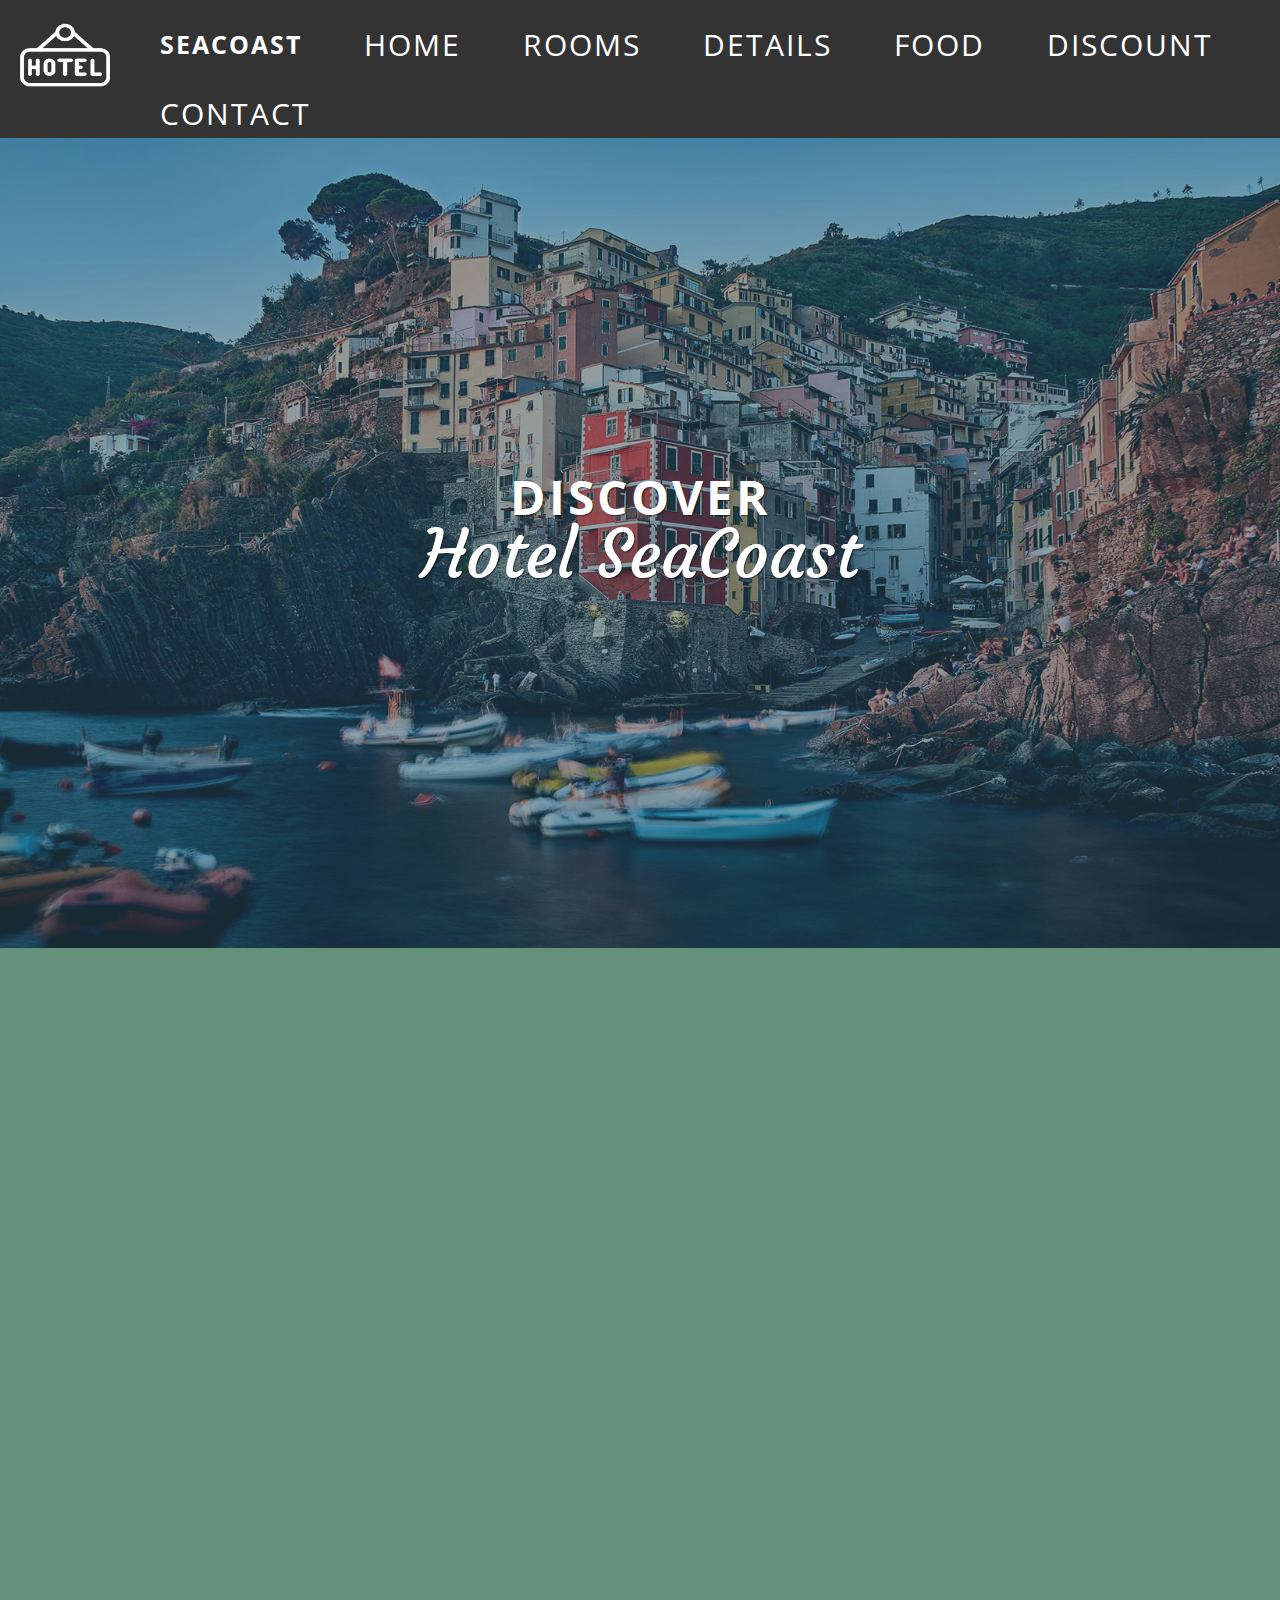
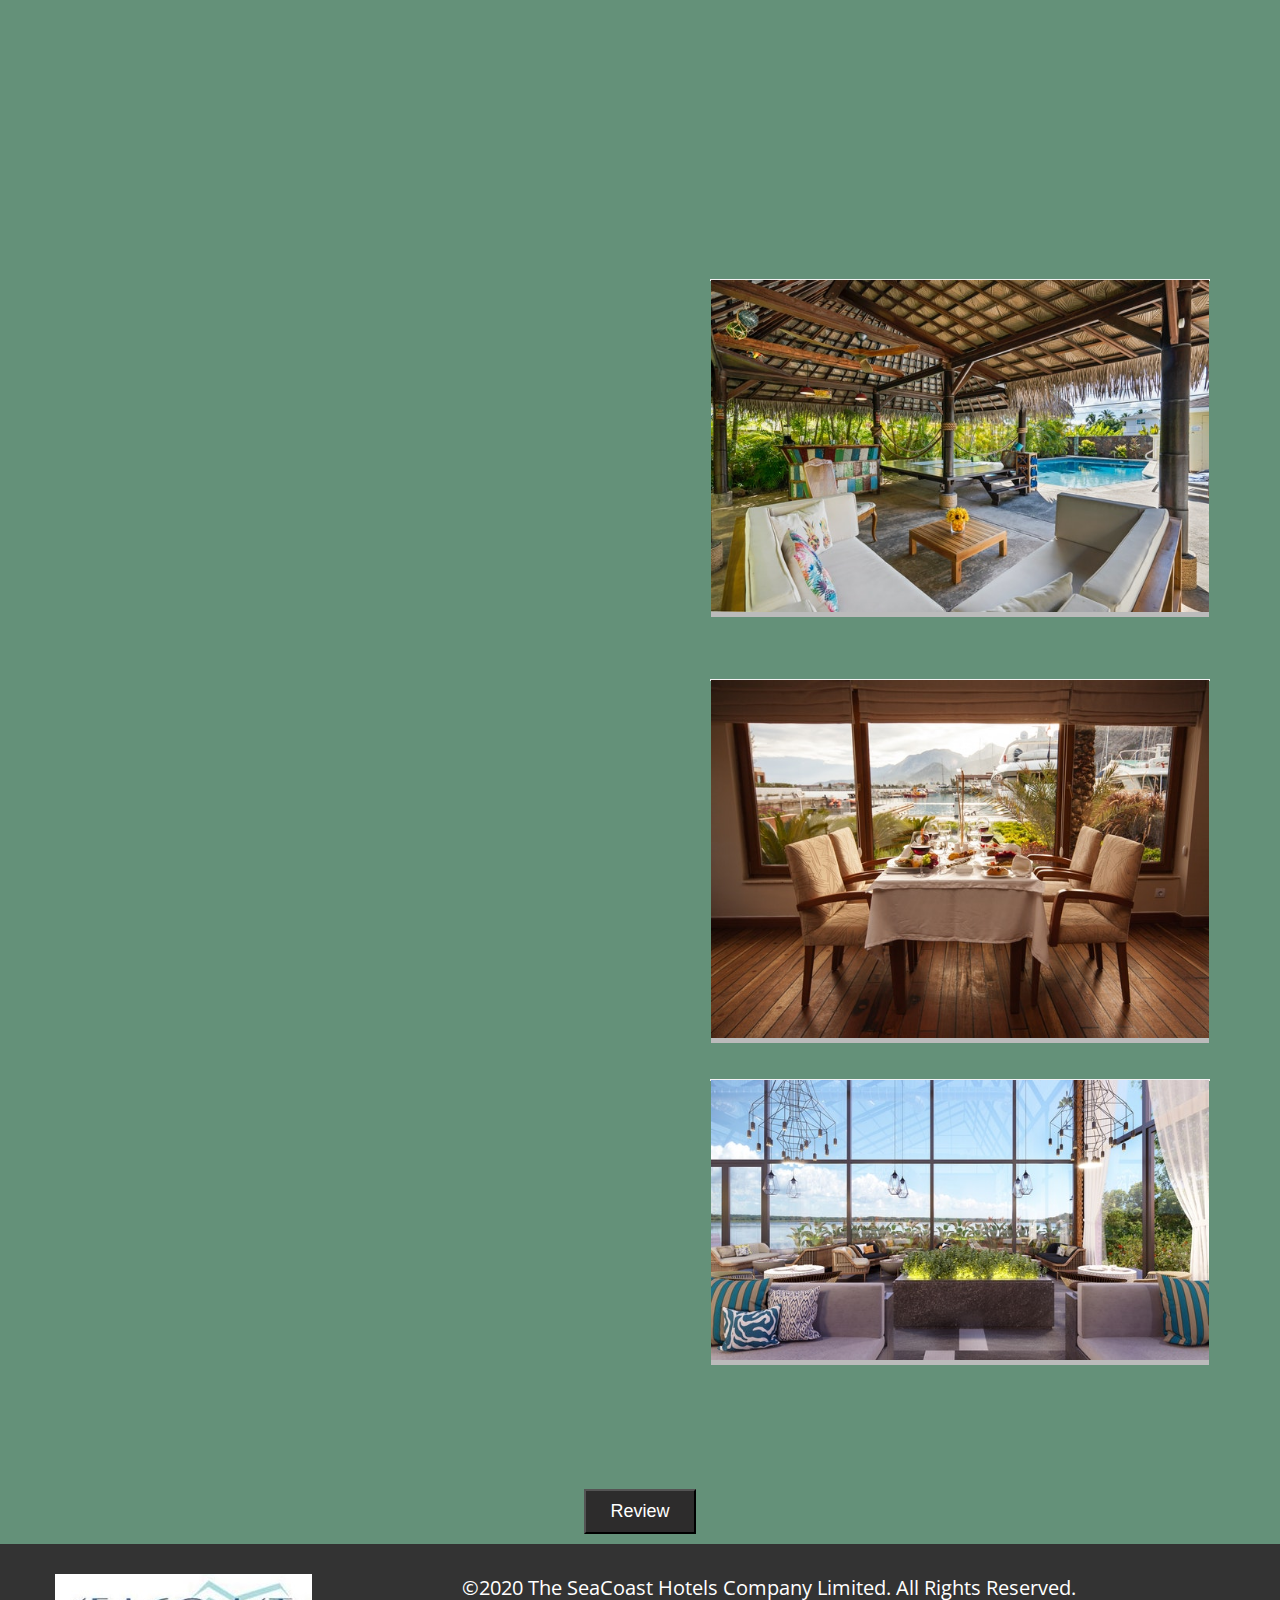
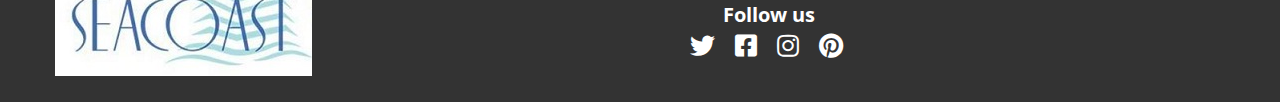
<file: index.html>
<!doctype html>
<html lang="en">

<head>
    <title>Hotel SeaCoast</title>
    <meta charset="UTF-8">
    <link rel="shortcut icon" href="../images/favicon.PNG" />
    <meta name="viewport" content="width=device-width, initial-scale=1.0">
    <!--Font awesome CDN-->
    <link rel="stylesheet" href="https://cdnjs.cloudflare.com/ajax/libs/font-awesome/5.13.0/css/all.min.css">
    <!-- <script src="/path/to/jquery.flip.min.js"></script>
    <script src="https://code.jquery.com/jquery-2.1.4.min.js"></script> -->
    <link rel="stylesheet" href="./stylesheet/styles.css">
    <script src="https://ajax.googleapis.com/ajax/libs/jquery/1.7.1/jquery.min.js"></script>
    <script defer src="js/animation.js"></script>
</head>

<body>

    <header class="header">
        <nav class="nav">
            <img class="logo-img" src="./images/hotel-logo2.png" alt="no image">
            <a href="#default" class="logo">SeaCoast</a>
            <div class="header-text">
                <ul class="nav-list">
                    <li class="nav-iteams">
                        <a href="home.html" class="nav-link">Home</a>
                    </li>
                    <li class="nav-iteams">
                        <a href="#" class="nav-link">Rooms</a>
                    </li>
                    <li class="nav-iteams">
                        <a href="#" class="nav-link">Details</a>
                    </li>
                    <li class="nav-iteams">
                        <a href="#" class="nav-link">Food</a>
                    </li>
                    <li class="nav-iteams">
                        <a href="#" class="nav-link">Discount</a>
                    </li>
                    <li class="nav-iteams">
                        <a href="contact.html" class="nav-link">Contact</a>
                    </li>
                </ul>
            </div>

        </nav>
    </header>

    <main>
        <div class="hero">
            <div class="container">
                <div class="main-heading">
                    <h1 class="title">Discover</h1>
                    <h2 class="subtitle">Hotel SeaCoast</h2>

                </div>
            </div>
        </div>

        <div class="info">
            <p>
            <div class="main-heading1">Luxury With a Conscience</div>
            Staying true to the title of one of the first and largest luxury chains
            with maximum LEED Platinum-rated properties, Seacoast Hotel
            weaves eco-conscious initiatives into each of Seacoast hotels.
            superior quality equipment, helping the
            guests as well as the staff breathe easy.
            The same model has
            been mirrored at several other ITC hotels.
            <p>
        </div>
        <div class="info">

            <div class="main-heading1">The World’s</div>
            First hotel to have been awarded Platinum
            rating under LEED’s Existing Building
            programme, operates a private biogas
            plant as part of its efforts to recycle and
            reuse 99 per cent of solid waste, the
            organic portions of which are converted
            into manure.Natural materials like stone,
            silk, and sustainably harvested wood are
            chosen over synthetic alternatives when
            it comes to decor.
        </div>

        <div class="row">
            <div class="column">
                <div class="flip-box">
                    <div class="flip-box-inner">
                        <div class="flip-box-front">
                            <img class="flip-image" src="images/view1.jpg" alt="Pool">
                        </div>
                        <div class="flip-box-back">
                            <h2>Pool</h2>
                            <p>After a long day of traveling or sightseeing, there’s nothing like a refreshing dip in
                                the pool.
                                If you’re looking to make a splash on your next vacation, we’ve rounded up the most
                                exquisite pools from five-star hotels around the world.</p>
                        </div>
                    </div>
                </div>
            </div>
            <div class="column">
                <div class="flip-box">
                    <div class="flip-box-inner">
                        <div class="flip-box-front">
                            <img class="flip-image" src="images/view2.jpg" alt="Food">
                        </div>
                        <div class="flip-box-back">
                            <h2>Dining</h2>
                            <p>With probably the only wellness-oriented luxury kitchen in India offering specially
                                designed low-calorie menus,
                                SeaCoast envisages a unique gourmet experience</p>
                        </div>
                    </div>
                </div>
            </div>
            <div class="column">
                <div class="flip-box">
                    <div class="flip-box-inner">
                        <div class="flip-box-front">
                            <img class="flip-image" src="images/view3.jpg" alt="View">
                        </div>
                        <div class="flip-box-back">
                            <h2>View</h2>
                            <p>This peaceful scene is Turneffe Island’s private beach and dock,
                                complete with swinging love seat, set in the Caribbean Sea off the coast of mainland
                                Belize.</p>
                        </div>
                    </div>
                </div>
            </div>
        </div>

        <div id="btn">
            <div class="btn-group">
                <button onclick="window.location.href='review.html'">Review</button>
             </div>
        </div>    

    </main>

    <footer class="footer">
        <div class="container">
            <div class="footer-content">
                <div class="footer-content-brand">
                    <a href="home.html" class="footer-logo">
                        <img class="logo-footer-image" src="images/home_logo.JPG" alt="footer">
                    </a>
                </div>

                <div class="social-media-wrap">
                    &copy;2020 The SeaCoast Hotels Company Limited. All Rights Reserved.
                    <P><b>Follow us</b></p>
                    <div class="social-med">
                        <a href="#" class="sm-link"><i class="fab fa-twitter"></i></a>
                        <a href="#" class="sm-link"><i class="fab fa-facebook-square"></i></a>
                        <a href="#" class="sm-link"><i class="fab fa-instagram"></i></a>
                        <a href="#" class="sm-link"><i class="fab fa-pinterest"></i></a>
                        <a href="#" class="sm-link"><i class="fab fa-tripadvisor"></i></a>
                    </div>
                </div>

                

            </div>
        </div>
    </footer>
    
       

    </script>

</body>

</html>
</file>
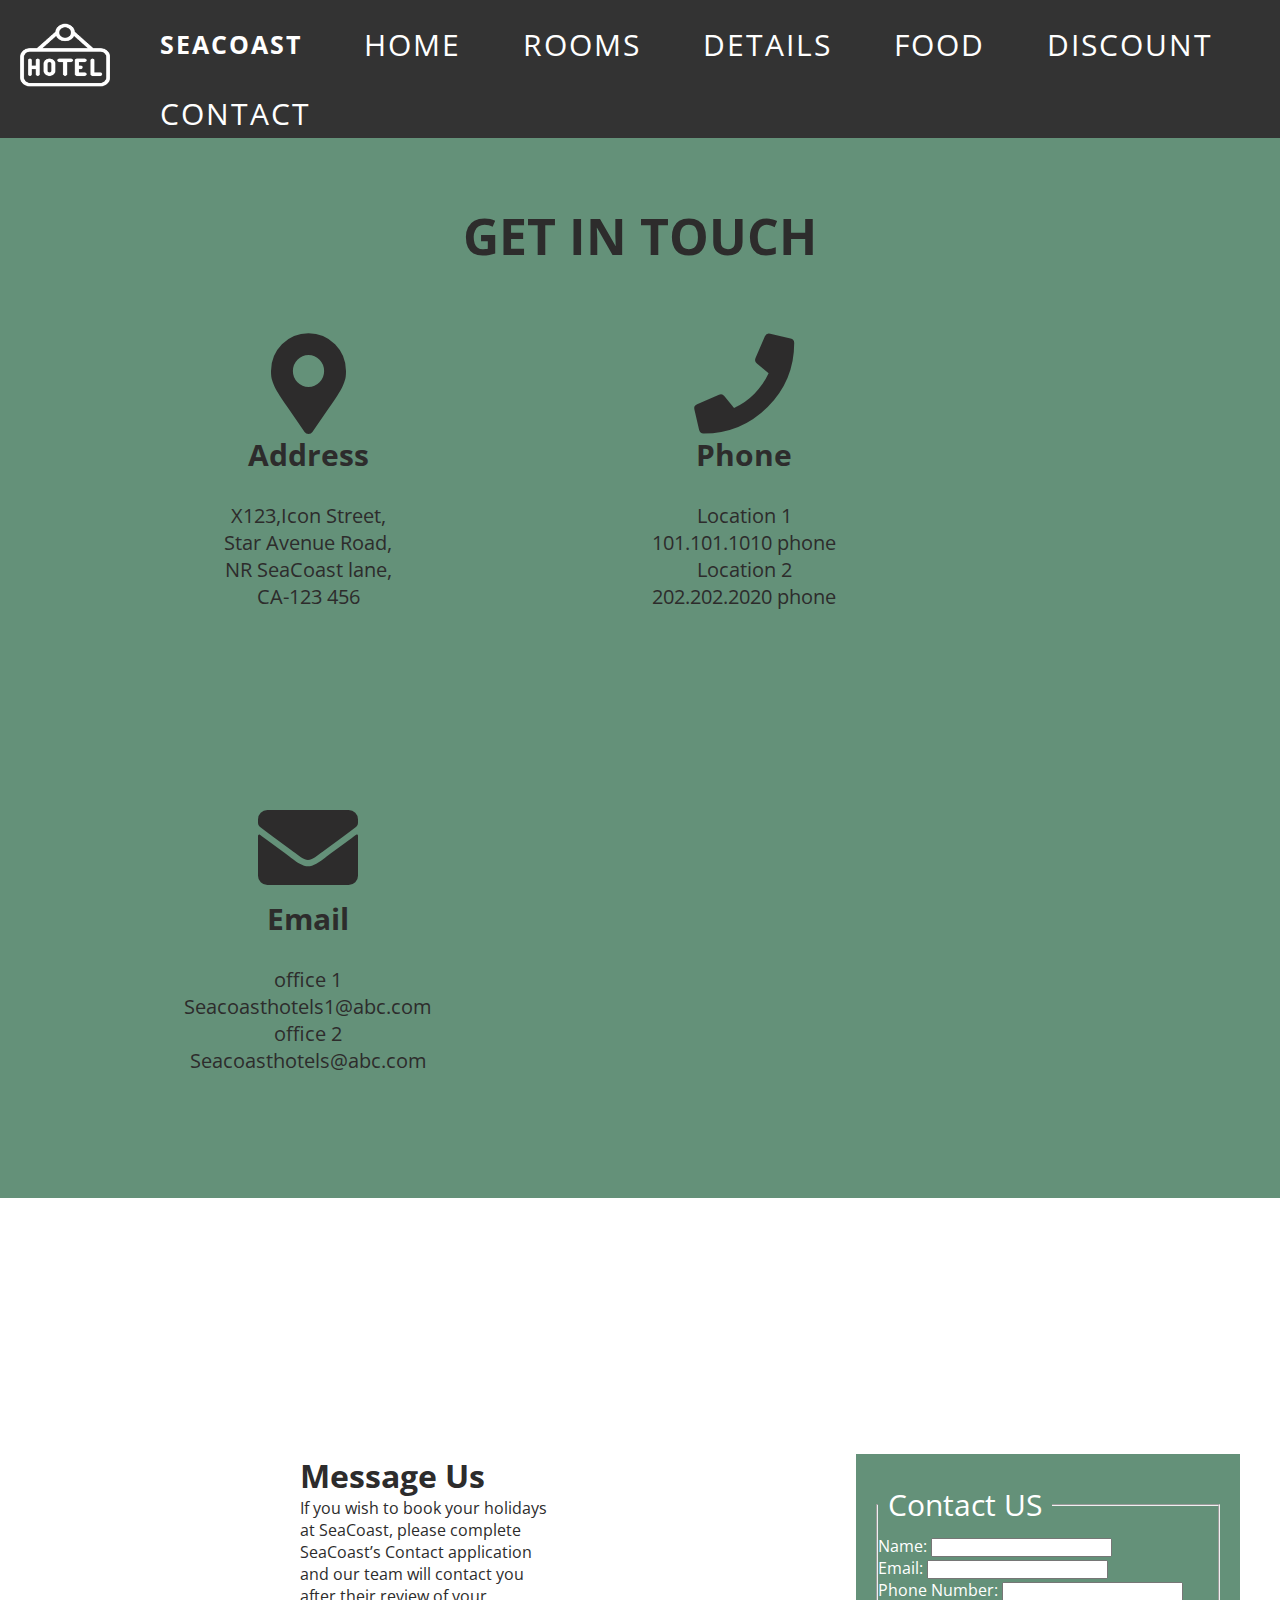
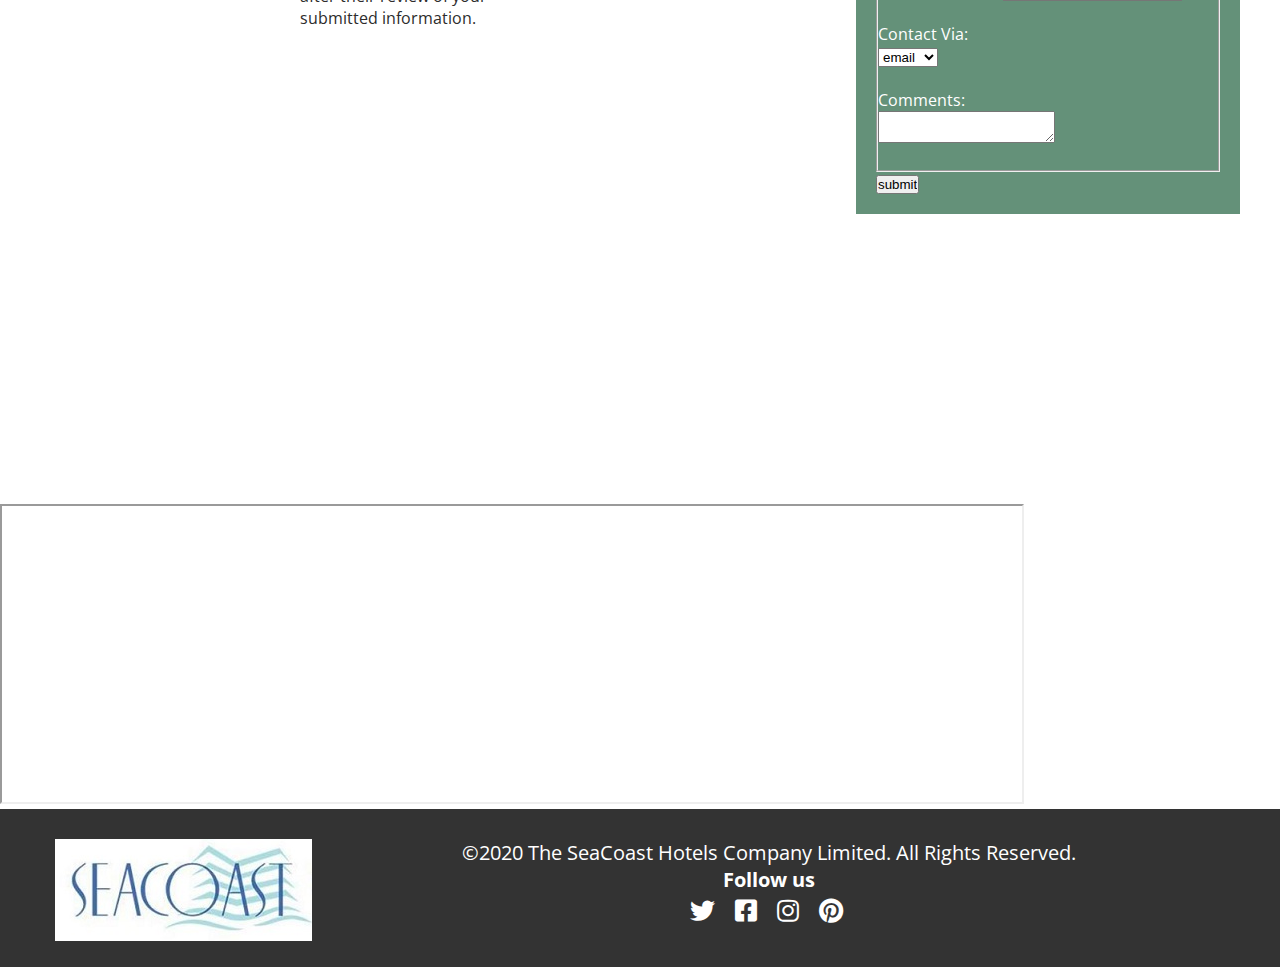
<file: contact.html>
<!doctype html>
<html lang="en">

<head>
    <title>Hotel SeaCoast</title>
    <meta charset="UTF-8">
    <link rel="shortcut icon" href="../images/favicon.PNG" />
    <meta name="viewport" content="width=device-width, initial-scale=1.0">
    <!--Font awesome CDN-->
    <link rel="stylesheet" href="https://cdnjs.cloudflare.com/ajax/libs/font-awesome/5.13.0/css/all.min.css">
    <link rel="stylesheet" href="./stylesheet/styles_contact.css">
</head>

<body>

    <header class="header">
        <nav class="nav">
            <img class="logo-img" src="./images/hotel-logo2.png" alt="no image">
            <a href="#default" class="logo">SeaCoast</a>
            <div class="header-text">
                <ul class="nav-list">
                    <li class="nav-iteams">
                        <a href="home.html" class="nav-link">Home</a>
                    </li>
                    <li class="nav-iteams">
                        <a href="#" class="nav-link">Rooms</a>
                    </li>
                    <li class="nav-iteams">
                        <a href="#" class="nav-link">Details</a>
                    </li>
                    <li class="nav-iteams">
                        <a href="#" class="nav-link">Food</a>
                    </li>
                    <li class="nav-iteams">
                        <a href="#" class="nav-link">Discount</a>
                    </li>
                    <li class="nav-iteams">
                        <a href="contact.html" class="nav-link">Contact</a>
                    </li>
                </ul>
            </div>

        </nav>
    </header>

    <main>

        <div class="row">
            <h1 class="row-heading">GET IN TOUCH</h1>
                    <div class="column">
                        <i class="fa fa-map-marker-alt fa-5x"></i>
                        <h2>Address</h2><br>
                        <p>
                            X123,Icon Street,<br>
                            Star Avenue Road,<br>
                            NR SeaCoast lane,<br>
                            CA-123 456
                        </p>
                    </div>
                    <div class="column">
                        <i class="fa fa-phone fa-5x"></i>
                        <h2>Phone</h2><br>
                        <p>
                            Location 1<br>
                            101.101.1010 phone<br>
                            Location 2<br>
                            202.202.2020 phone
                        </p>
                    </div>
                    <div class="column">
                        <i class="fa fa-envelope fa-5x"></i>
                        <h2>Email</h2><br>
                        <p>
                        office 1<br>
                        Seacoasthotels1@abc.com<br>

                        office 2<br>
                        Seacoasthotels@abc.com<br>
                        </p>
                    </div>

        </div>

        
        <div class="row5">
            <div class="column2">
                <h1>Message Us</h1>
                If you wish to book your holidays at SeaCoast,
                please complete SeaCoast’s Contact application
                and our team will contact you
                after their review of your submitted information.
            </div>
            <div class="column2">
                <form name="myform" action="Account.html" method="get" id="myform">
                    <fieldset>
                        <legend>Contact US</legend>
                        <div id="Account">
                            Name: <input type="text" name="Name" required><br>
                            Email: <input type="text" name="email" required><br>
                            Phone Number: <input type="text" name="phone" required autocomplete="off"><br>
                        </div>

                                <br>


                                Contact Via:<br>
                                <select name="Contact">
                                    <option value="email">email</option>
                                    <option value="phone">phone</option>

                                </select><br><br>

                                Comments:<br>
                                <textarea name="comments"
                                    placeholder="If you have any comments, please enter them here.">
                                </textarea><br>
                                <br>
                    </fieldset>
                    <input type="submit" name="checkout" value="submit">
                </form>    
            </div>

            
        <!-- </div>

            <div class="column2">
                <h1>Message Us</h1>
                If you wish to book your holidays at SeaCoast,
                please complete SeaCoast’s Contact application
                and our team will contact you
                after their review of your submitted information.
            </div>
            <div class="column2">
                <form name="myform" action="Account.html" method="get" id="myform">
                    <fieldset>
                        <legend>Contact US</legend>
                        <div id="Account">
                            Name: <input type="text" name="Name" required><br>
                            Email: <input type="text" name="email" required><br>
                            Phone Number: <input type="text" name="phone" required autocomplete="off"><br>
                        </div>

                                <br>


                                Contact Via:<br>
                                <select name="Contact">
                                    <option value="email">email</option>
                                    <option value="phone">phone</option>

                                </select><br><br>

                                Comments:<br>
                                <textarea name="comments"
                                    placeholder="If you have any comments, please enter them here.">
                                </textarea><br>
                                <br>
                    </fieldset>
                    <input type="submit" name="checkout" value="submit">
                </form>     -->
            </div>

        

    
            <iframe class="maps"
                src="https://www.google.com/maps/embed?pb=!1m18!1m12!1m3!1d3708.9796382910886!2d87.52744041489379!3d21.62571708567797!2m3!1f0!2f0!3f0!3m2!1i1024!2i768!4f13.1!3m3!1m2!1s0x3a0276d2ec65c3cb%3A0xa7b5c8239feebdb1!2sHotel%20Sea%20Coast!5e0!3m2!1sen!2sin!4v1605012253111!5m2!1sen!2sin"
                >
            </iframe>


    </main>

    <footer class="footer">
        <div class="container">
            <div class="footer-content">
                <div class="footer-content-brand">
                    <a href="home.html" class="footer-logo">
                        <img class="logo-footer-image" src="images/home_logo.JPG" alt="footer">
                    </a>
                </div>

                <div class="social-media-wrap">
                    &copy;2020 The SeaCoast Hotels Company Limited. All Rights Reserved.
                    <P><b>Follow us</b></p>
                    <div class="social-med">
                        <a href="#" class="sm-link"><i class="fab fa-twitter"></i></a>
                        <a href="#" class="sm-link"><i class="fab fa-facebook-square"></i></a>
                        <a href="#" class="sm-link"><i class="fab fa-instagram"></i></a>
                        <a href="#" class="sm-link"><i class="fab fa-pinterest"></i></a>
                        <a href="#" class="sm-link"><i class="fab fa-tripadvisor"></i></a>
                    </div>
                </div>



            </div>
        </div>
    </footer>
</body>

</html>
</file>
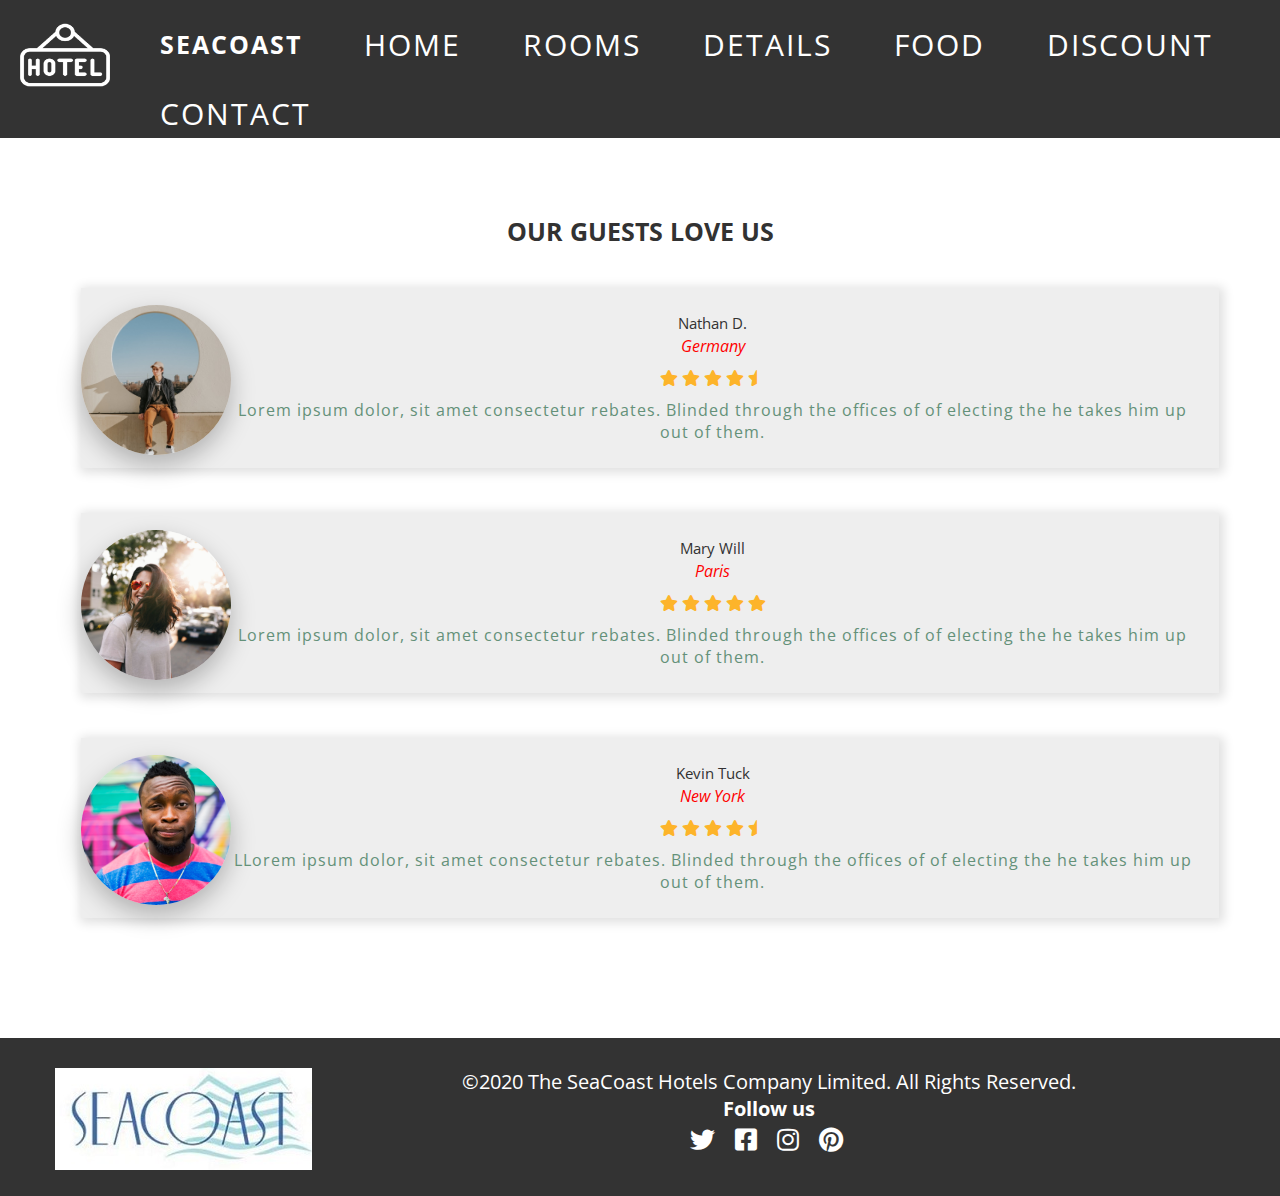
<file: review.html>
<!doctype html>
<html lang="en">

<head>
    <title>Hotel SeaCoast</title>
    <meta charset="utf-8">
    <meta name="viewport" content="width=device-width, initial-scale=1, shrink-to-fit=no">
    <meta name="viewport" content="width=device-width, initial-scale=1, shrink-to-fit=no">
    <meta http-equiv="x-ua-compatible" content="ie=edge">
    <link rel='stylesheet' type='text/css' media='screen' href='stylesheet/style_review.css'>
    <link rel="stylesheet" href="https://cdnjs.cloudflare.com/ajax/libs/font-awesome/5.13.0/css/all.min.css">

</head>

<body>

    <header class="header">
        <nav class="nav">
            <img class="logo-img" src="./images/hotel-logo2.png" alt="no image">
            <a href="#default" class="logo">SeaCoast</a>
            <div class="header-text">
                <ul class="nav-list">
                    <li class="nav-iteams">
                        <a href="home.html" class="nav-link">Home</a>
                    </li>
                    <li class="nav-iteams">
                        <a href="#" class="nav-link">Rooms</a>
                    </li>
                    <li class="nav-iteams">
                        <a href="#" class="nav-link">Details</a>
                    </li>
                    <li class="nav-iteams">
                        <a href="#" class="nav-link">Food</a>
                    </li>
                    <li class="nav-iteams">
                        <a href="#" class="nav-link">Discount</a>
                    </li>
                    <li class="nav-iteams">
                        <a href="contact.html" class="nav-link">Contact</a>
                    </li>
                </ul>
            </div>

        </nav>
    </header>

    <main>

        <div class="review-page">
            <div class="rev-section">

                <h2 class="title">Our Guests Love Us</h2>


                <div class="reviews">

                    <div class="review">
                        <div class="head-review">
                            <img src="./images/user1.jpg" alt="user">
                        </div>
                        <div class="body-review">
                            <div class="name-review">Nathan D.</div>
                            <div class="place-review">Germany</div>
                            <div class="rating">
                                <i class="fas fa-star"></i>
                                <i class="fas fa-star"></i>
                                <i class="fas fa-star"></i>
                                <i class="fas fa-star"></i>
                                <i class="fas fa-star-half"></i>
                            </div>
                            <div class="desc-review">Lorem ipsum dolor, sit amet consectetur rebates. Blinded through
                                the offices of of electing the he takes him up out of them.</div>
                        </div>
                    </div>

                    <div class="review">
                        <div class="head-review">
                            <img src="./images/user2.jpg" alt="user2">
                        </div>
                        <div class="body-review">
                            <div class="name-review">Mary Will</div>
                            <div class="place-review">Paris</div>
                            <div class="rating">
                                <i class="fas fa-star"></i>
                                <i class="fas fa-star"></i>
                                <i class="fas fa-star"></i>
                                <i class="fas fa-star"></i>
                                <i class="fas fa-star"></i>
                            </div>
                            <div class="desc-review">Lorem ipsum dolor, sit amet consectetur rebates. Blinded through
                                the offices of of electing the he takes him up out of them.</div>
                        </div>
                    </div>

                    <div class="review">
                        <div class="head-review">
                            <img src="./images/user3.jpg" alt="user3">
                        </div>
                        <div class="body-review">
                            <div class="name-review">Kevin Tuck</div>
                            <div class="place-review">New York</div>
                            <div class="rating">
                                <i class="fas fa-star"></i>
                                <i class="fas fa-star"></i>
                                <i class="fas fa-star"></i>
                                <i class="fas fa-star"></i>
                                <i class="fas fa-star-half"></i>
                            </div>
                            <div class="desc-review">LLorem ipsum dolor, sit amet consectetur rebates. Blinded through
                                the offices of of electing the he takes him up out of them.</div>
                        </div>
                    </div>

                </div>

            </div>

        </div>


    </main>

    <footer class="footer">
        <div class="container">
            <div class="footer-content">
                <div class="footer-content-brand">
                    <a href="home.html" class="footer-logo">
                        <img class="logo-footer-image" src="images/home_logo.JPG" alt="footer">
                    </a>
                </div>

                <div class="social-media-wrap">
                    &copy;2020 The SeaCoast Hotels Company Limited. All Rights Reserved.
                    <P><b>Follow us</b></p>
                    <div class="social-med">
                        <a href="#" class="sm-link"><i class="fab fa-twitter"></i></a>
                        <a href="#" class="sm-link"><i class="fab fa-facebook-square"></i></a>
                        <a href="#" class="sm-link"><i class="fab fa-instagram"></i></a>
                        <a href="#" class="sm-link"><i class="fab fa-pinterest"></i></a>
                        <a href="#" class="sm-link"><i class="fab fa-tripadvisor"></i></a>
                    </div>
                </div>



            </div>
        </div>
    </footer>
</body>

</html>
</file>
<file: stylesheet/styles.css>
/*Import the fonts used*/
@import url('https://fonts.googleapis.com/css?family=Courgette|Open+Sans:400,800&display=swap');
/*Basic reset*/
*,
*::before,
*::after {
    margin: 0;
    padding: 0;
    box-sizing: border-box;
}
/*Custom properties*/
:root {
    --dark-color: #2d2c2c;
    --footer-color: #333333;
    --header-color: #333333;
    --header-color-alt: rgba(53, 10, 79, .5);
    --green-light: #649179;
    --purple-light: #333333;
    --yellow-solid: #fa9e2c;
    --gradient-color: linear-gradient(to right, var(--yellow-solid), var(--purple-light));
    --gradient-color-alt: linear-gradient(to right, var(--purple-light), var(--yellow-solid));
}

html{
    font-size: 10px;
}

body{
    font-family: 'Open Sans', sans-serif ;
    font-size: 1.6rem;
    color: var(--dark-color);
    background-color:var(--green-light);
}

section{
    padding: 5rem 0;
}

/*Reusable styles*/
.container{
    width: 100%;
    max-width: 120rem;
    padding: 0 1.5rem;
    margin: 0 auto;
}

/*hed*/
* {box-sizing: border-box;}
a{
    text-decoration: none;
    color: inherit;
}
ul{
    list-style: none;
}

.header {
  overflow: hidden;
  background-color: var(--header-color);
}

.header a {
  float: left;
  color: black;
  text-align: center;
  padding: 12px;
  text-decoration: none;
  font-size: 18px; 
  line-height: 25px;
  border-radius: 4px;
  font-size: 3rem;
  text-transform: uppercase;
  letter-spacing: 2px;
  padding-left: 5rem;
}


.header-text{
    display: block;
    align-items: center;
    justify-content: space-around;
}

.header-text ul li a{
    color: white;
    text-align: center;
    display: flex;
    align-items: center;
    font-size: 30px;
    margin-top: 20px;
}

.logo-img{
    width: 90px;
    height: 80px;
    float: left;
    margin-top: 15px;
    margin-left: 20px;
}

.logo-img :hover{
    width: 110px;
    height: 100px;
}

.header a.logo {
  font-size: 25px;
  font-weight: bold;
  color: white;
  margin-top: 20px;
}

.header a:hover {
  color: red;
}

.header a.active {
  color: red;
}

.header-right {
  float: right;
}



/*fin*/

.hero{
    width: 100%;
    height: 90vh;
    background: url(../images/hero_background.jpg) center no-repeat;
    background-size: cover;
    display: flex;
    align-items: center;
    text-align: center;
    position: relative;
    z-index: 0;
}

.hero::before{
    content: '';
    position: absolute;
    width: inherit;
    height: inherit;
    background-color:#2d546480;
    top: 100;
    left: 0;
    z-index: -1;
}

.main-heading{
    color: white;
    line-height: 1;
    text-shadow: 1px 1px 1px rgba(0,0,0,.5);
    margin-bottom: 2.5rem;
    
}

.title{
    font-size: 4.8rem;
    text-transform: uppercase;
    letter-spacing: 3px;
}

.subtitle{
    font-size: 6.8rem;
    font-weight: 300;
    font-family: 'courgette',cursive;
}

.footer{
    padding-bottom: 2rem;
    width: 100%;
    height: fit-content;
    background-color: var(--footer-color);
    color: #fff;
    font-size: 20px;
    align-items: center;
    display: flex;
    justify-content: center;
}

.footer-content-brand{
    margin-bottom: 3rem;
}

.social-media-wrap{
    text-align: center;
    
}

.footer-logo{
    float: left;
}

.social-med a{
    font-size: 25px;
    padding-left: 15px;
    padding-top: 15px;
}

.social-med a:hover {
    font-size: 35px;
}


/* The flip box container  */
.flip-box {
    background-color: transparent;
    width: 500px;
    height: auto;
    border: 1px solid #f1f1f1;
    perspective: 1000px;
  }
  
  /* This container is needed to position the front and back side */
  .flip-box-inner {
    position: relative;
    width: 100%;
    height: 100%;
    text-align: center;
    transition: transform 0.8s;
    transform-style: preserve-3d;
  }
  
  /* Do an horizontal flip when you move the mouse over the flip box container */
   .flip-box:hover .flip-box-inner {
    transform: rotateY(180deg);
  }
  
  /* Position the front and back side  */
  .flip-box-front {
    position: absolute;
    width: auto;
    height: auto;
    -webkit-backface-visibility: hidden; 
    backface-visibility: hidden;
  }

  .flip-box-back {
    position: absolute;
    width: auto;
    height: 350px;
    font-size: 25px;
    -webkit-backface-visibility: hidden;  
    backface-visibility: hidden;
  }
  
  
  .flip-box-front {
    background-color: #bbb;
    color: black;
  }
  
  
  .flip-box-back {
    background-color: #333333;
    color: white;
    font-weight: 300;
    transform: rotateY(180deg);
  } 

  .column {
    height: 400px;
    float: left;
    width: 30%;
    margin-left: 2%;
  }

  .row{
    width: 100%;
    height: auto;
  }
  .flip-image{
    max-width:100%;
    height:auto;
    margin: 0 auto;
  }
  /* Clearfix (clear floats) */
  .row::after {
    content: "";
    clear: both;
    display: table;
  }

  .info {
    margin: 15rem;
    width: 30%;
    border: 10px solid #333333;
    padding: 10px;
    float: left;
    font-family: 'Segoe UI', Tahoma, Geneva, Verdana, sans-serif;
    font-size: 27px;
    font-weight: bold;
    color: var(--header-color);
    background-color: whitesmoke;
  }

  .main-heading1{
    font-size: 50px;
    font-family: 'courgette',cursive;
    color:var(--green-light);
  }

  
  .review a:link, a:visited {
    background-color: #f44336;
    color: white;
    padding: 14px 25px;
    margin: 0 auto;
    display: block;
    text-align: center;
    text-decoration: none;
   
  }


  #btn {
    display: flex;
    padding: 10px;
    flex-direction: row;
    justify-content: center;
  }
  
  .btn-group button {
    margin: 0 auto;
    display: block;
    text-align: center;
    background-color: var(--dark-color); 
    color: white; 
    padding: 10px 24px; 
    cursor: pointer; 
    font-size: large;
  }
  
  .review a:hover, a:active {
    background-color: red;
  }

  /*Header responsive */
  * {box-sizing: border-box;}

  @media screen and (max-width: 760px) {

    html, body {
      overflow-x: hidden;
    }
   body {
      width:100%;
    }
    
    .flip-box {
      background-color: transparent;
      width: 300%;
      height: auto;
      border: 1px solid #f1f1f1;
      perspective: 1000px; 
    }

    .flip-box-back {
      position: absolute;
      width: auto;
      height: auto;
      -webkit-backface-visibility: hidden; /* Safari */
      backface-visibility: hidden;
    }
    .column{
      margin:11%;
    }
    .flip-image{
      margin: auto;
      width: 100%;    
    }

    /* header */

    .header a {
      float: none;
      padding: 0;
      margin-bottom: 10px;
    }

    .header-text ul li a{
      color: white;
      display: flex;
      font-size: 15px;
  }
 
  .header a.logo {
    font-size: 25px;
    font-weight: bold;
    color: white;
    display: flex;
    padding-top: 40px;
    padding-right: 20px;
    text-align: right;
    justify-content: flex-end;
  }
  
  .header a:hover {
    color: red;
  }
  
  .header a.active {
    color: red;
  }
  
  .header-text{
    clear: left;
    display: flex;
    text-align: center;
    justify-content: center;
  }

  .header-text ul li a{
    color: white;
    font-weight: bold;
    display: block;
    align-items: center;
    font-size: 20px;
 }

 .nav-list {
    margin-top: -20px;
 }

  /*header stop */

  /* footer start */
  
  .footer{
    font-size: 15px;
    align-items: center;
    display: flex;
    justify-content: center;
}

.footer-content-brand{
  display: flex;
  justify-content: center;
  align-items: center;
}

.footer-logo {
  clear: left;
  display: flex;
  justify-content: center;
}

.logo-footer-image{
  margin-top: 20px;
  width: 50%;
}

.social-med a{
    font-size: 25px;
}

.social-med a:hover {
    font-size: 30px;
}

.info {
  
  width: 60%;
  border: 3px solid #333333;
  margin: 100px;
  padding: 10px;

}

  /* footer end */
}


.fade {
  margin: 50px;
  padding: 50px;
  background-color: lightgreen;
  opacity: 1;
}
</file>
<file: stylesheet/styles_contact.css>
/*Import the fonts used*/
@import url('https://fonts.googleapis.com/css?family=Courgette|Open+Sans:400,800&display=swap');
/*Basic reset*/
*,
*::before,
*::after {
    margin: 0;
    padding: 0;
    box-sizing: border-box;
}
/*Custom properties*/
:root {
    --dark-color: #2d2c2c;
    --footer-color: #333333;
    --header-color: #333333;
    --header-color-alt: rgba(53, 10, 79, .5);
    --purple-light: #333333;
    --green-light: #649179;
    --yellow-solid: #fa9e2c;
    --gradient-color: linear-gradient(to right, var(--yellow-solid), var(--purple-light));
    --gradient-color-alt: linear-gradient(to right, var(--purple-light), var(--yellow-solid));
}

html{
    font-size: 10px;
}

body{
    font-family: 'Open Sans', sans-serif ;
    font-size: 1.6rem;
    color: var(--dark-color);
}

section{
    padding: 5rem 0;
}

/*Reusable styles*/
.container{
    width: 100%;
    max-width: 120rem;
    padding: 0 1.5rem;
    margin: 0 auto;
}

/*hed*/
* {box-sizing: border-box;}
a{
    text-decoration: none;
    color: inherit;
}
ul{
    list-style: none;
}

.header {
  overflow: hidden;
  background-color: var(--header-color);
}

.header a {
  float: left;
  color: black;
  text-align: center;
  padding: 12px;
  text-decoration: none;
  font-size: 18px; 
  line-height: 25px;
  border-radius: 4px;
  font-size: 3rem;
  text-transform: uppercase;
  letter-spacing: 2px;
  padding-left: 5rem;
}


.header-text{
    display: block;
    align-items: center;
    justify-content: space-around;
}

.header-text ul li a{
    color: white;
    text-align: center;
    display: flex;
    align-items: center;
    font-size: 30px;
    margin-top: 20px;
}

.logo-img{
    width: 90px;
    height: 80px;
    float: left;
    margin-top: 15px;
    margin-left: 20px;
}

.logo-img :hover{
    width: 110px;
    height: 100px;
}

.header a.logo {
  font-size: 25px;
  font-weight: bold;
  color: white;
  margin-top: 20px;
}

.header a:hover {
  color: red;
}

.header a.active {
  color: red;
}

.header-right {
  float: right;
}



/*fin*/




.footer{
    padding-bottom: 2rem;
    width: 100%;
    height: fit-content;
    background-color: var(--footer-color);
    color: #fff;
    font-size: 20px;
    align-items: center;
    display: flex;
    justify-content: center;
}

.footer-content-brand{
    margin-bottom: 3rem;
}

.social-media-wrap{
    text-align: center;
    
}

.footer-logo{
    float: left;
}

.social-med a{
    font-size: 25px;
    padding-left: 15px;
    padding-top: 15px;
}

.social-med a:hover {
    font-size: 35px;
}


/* The flip box container - set the width and height to whatever you want. We have added the border property to demonstrate that the flip itself goes out of the box on hover (remove perspective if you don't want the 3D effect */


  .column {
    height: 400px;
    float: left;
    font-size: 20px;
    width: 20%;
    margin-top: 5%;
    margin-left: 180px;
  }

  .row{
    width: 100%;
    padding-top: 5%;
    height: auto;
    text-align: center;
    background-color: var(--green-light);
  }

  .row5{
    width: 100%;
    margin-top: 15%;
    clear: both;
   background-image: url(../images/hero_background.jpg);
   background-repeat: no-repeat;
  }

  .row-heading{
    font-size: 50px;
  }
  
  /* Clearfix (clear floats) */
  .row::after {
    content: "";
    clear: both;
    display: table;
  }

  .info {
    margin: 150px;
    width: 30%;
    border: 3px solid #333333;
    padding: 10px;
    float: left;
  }

  .main-heading1{
    font-size: 30px;
    font-family: 'courgette',cursive;
  }

  .column2 {
    height: 650px;
    float: left;
    width: 20%;
    margin-top: 5%;
    margin-left: 300px;
    
  }

  .row2{
    width: 100%;
    padding-top: 5%;
    height: auto;
    text-align: center;
    
  }
  .row3{
    width: 100%;
    padding: 10%;
    height: auto;
    text-align: center;
    
  }
form{
  width: 150%;
  background-color: var(--green-light);
  color: white;
  border: gray ;
  padding: 20px;
  
}

legend{
  padding: 10px;
  font-size: 30px;
}
  /*Header responsive */
  * {box-sizing: border-box;}

  @media screen and (max-width: 760px) {

    html, body {
      overflow-x: hidden;
    }
   body {
      width:100%;
    }
  
    .myform {
      width: 100%;
     
    }
    .column {
      height: 400px;
      float: left;
      font-size: 20px;
      width: 100%;
      margin-top: 2%;
      margin: 0 auto;
      
    }

    .column2 {
      width: 100%;
      padding-left: 10%;
      padding-right: 10%;
      display: flex;
      clear: left;
      justify-content: center;
      align-items: center;
      margin: 0 auto;
    } 
    /* header */

    .header a {
      float: none;
      padding: 0;
      margin-bottom: 10px;
    }

    .header-text ul li a{
      color: white;
      display: flex;
      font-size: 15px;
  }
 
  .header a.logo {
    font-size: 25px;
    font-weight: bold;
    color: white;
    display: flex;
    padding-top: 40px;
    padding-right: 20px;
    text-align: right;
    justify-content: flex-end;
  }
  
  .header a:hover {
    color: red;
  }
  
  .header a.active {
    color: red;
  }
  
  .header-text{
    clear: left;
    display: flex;
    text-align: center;
    justify-content: center;
  }

  .header-text ul li a{
    color: white;
    font-weight: bold;
    display: block;
    align-items: center;
    font-size: 20px;
 }

 .nav-list {
    margin-top: -20px;
 }

  /*header stop */
  iframe{
    width:60%;
    height: 200px;
  }
  /* footer start */
  
  .footer{
    font-size: 15px;
    align-items: center;
    display: flex;
    justify-content: center;
}

.footer-content-brand{
  display: flex;
  justify-content: center;
  align-items: center;
}

.footer-logo {
  clear: left;
  display: flex;
  justify-content: center;
}

.logo-footer-image{
  margin-top: 20px;
  width: 50%;
}

.social-med a{
    font-size: 25px;
}

.social-med a:hover {
    font-size: 30px;
}


  /* footer end */
}

iframe{
  width:80%;
  height: 300px;
}
</file>
<file: stylesheet/style_review.css>
/*Import the fonts used*/
@import url('https://fonts.googleapis.com/css?family=Courgette|Open+Sans:400,800&display=swap');
/*Basic reset*/
*,
*::before,
*::after {
    margin: 0;
    padding: 0;
    box-sizing: border-box;
}
/*Custom properties*/
:root {
    --dark-color: #2d2c2c;
    --footer-color: #333333;
    --header-color: #333333;
    --header-color-alt: rgba(53, 10, 79, .5);
    --purple-light: #333333;
    --green-light: #649179;
    --yellow-solid: #fa9e2c;
    --gradient-color: linear-gradient(to right, var(--yellow-solid), var(--purple-light));
    --gradient-color-alt: linear-gradient(to right, var(--purple-light), var(--yellow-solid));
}

html{
    font-size: 10px;
}

body{
    font-family: 'Open Sans', sans-serif ;
    font-size: 1.6rem;
    color: var(--dark-color);
}

section{
    padding: 5rem 0;
}

/*Reusable styles*/
.container{
    width: 100%;
    max-width: 120rem;
    padding: 0 1.5rem;
    margin: 0 auto;
}

/*hed*/
* {box-sizing: border-box;}
a{
    text-decoration: none;
    color: inherit;
}
ul{
    list-style: none;
}

.header {
  overflow: hidden;
  background-color: var(--header-color);
}

.header a {
  float: left;
  color: black;
  text-align: center;
  padding: 12px;
  text-decoration: none;
  font-size: 18px; 
  line-height: 25px;
  border-radius: 4px;
  font-size: 3rem;
  text-transform: uppercase;
  letter-spacing: 2px;
  padding-left: 5rem;
}


.header-text{
    display: block;
    align-items: center;
    justify-content: space-around;
}

.header-text ul li a{
    color: white;
    text-align: center;
    display: flex;
    align-items: center;
    font-size: 30px;
    margin-top: 20px;
}

.logo-img{
    width: 90px;
    height: 80px;
    float: left;
    margin-top: 15px;
    margin-left: 20px;
}

.logo-img :hover{
    width: 110px;
    height: 100px;
}

.header a.logo {
  font-size: 25px;
  font-weight: bold;
  color: white;
  margin-top: 20px;
}

.header a:hover {
  color: red;
}

.header a.active {
  color: red;
}

.header-right {
  float: right;
}



/*fin*/




.footer{
    padding-bottom: 2rem;
    width: 100%;
    height: fit-content;
    background-color: var(--footer-color);
    color: #fff;
    font-size: 20px;
    align-items: center;
    display: flex;
    justify-content: center;
}

.footer-content-brand{
    margin-bottom: 3rem;
}

.social-media-wrap{
    text-align: center;
    
}

.footer-logo{
    float: left;
}

.social-med a{
    font-size: 25px;
    padding-left: 15px;
    padding-top: 15px;
}

.social-med a:hover {
    font-size: 35px;
}


/* The flip box container - set the width and height to whatever you want. We have added the border property to demonstrate that the flip itself goes out of the box on hover (remove perspective if you don't want the 3D effect */


  

  *{
    box-sizing: border-box;
    margin: 0;
    padding: 0;
  }
  main{
    display: flex;
    height: 100vh;
  }

  .review-page {
      display: flex;
      align-items: center;
      justify-content: center;
      width: 100%;
  }
  
  .rev-section{
    margin: auto;
    padding: 0 1rem;
    text-align: center;

  }
  
  .title{
    font-size: 2.5rem;
    text-transform: uppercase;
    color: rgb(50, 50, 50);
    margin-bottom: .5rem;
  }
  .note{
    font-size: 1.1rem;
    color: rgb(150, 150, 150);
    font-style: italic;
      color: red;
  
  }
  
  .reviews{
    margin: 2rem auto;
    display: flex;
    flex-wrap: wrap;
    flex-direction: column;
    width: 100%;
  }

  .review{
    margin: 2rem 1rem;
    width: 100%;
    flex: 1;
  }
  
  .head-review{
    margin: 1.75rem auto;
    width: 150px;
    height: 150px;
    float: left;
  }

  
  .review .head-review img{
    width: 100%;
    height: 100%;
    object-fit: cover;
    border-radius: 50%;
    box-shadow: 0 10px 25px rgba(0, 0, 0, .25);
  }
  
  .body-review{
    background-color: rgb(238, 238, 238);
    padding: 2.5rem;
    box-shadow: 2px 2px 10px 3px rgb(225, 225, 225);
  }
  .name-review{
    font-size: 1.5rem;
    color: rgb(50, 50, 50);
    margin-bottom: .25rem;
  }
  .place-review{
    color: red;
    font-style: italic;
  }
  .rating{
    color: rgb(253, 180, 42);
    margin: 1rem 0;
  }
  .desc-review{
    letter-spacing: 1px;
    color: var(--green-light);
  }

  /*Header responsive */
  * {box-sizing: border-box;}

  @media screen and (max-width: 760px) {

    html, body {
      overflow-x: hidden;
    }
   body {
      width:100%;
    }
    
   

    /* header */

    .header a {
      float: none;
      padding: 0;
      margin-bottom: 10px;
    }

    .header-text ul li a{
      color: white;
      display: flex;
      font-size: 15px;
  }
 
  .header a.logo {
    font-size: 25px;
    font-weight: bold;
    color: white;
    display: flex;
    padding-top: 40px;
    padding-right: 20px;
    text-align: right;
    justify-content: flex-end;
  }
  
  .header a:hover {
    color: red;
  }
  
  .header a.active {
    color: red;
  }
  
  .header-text{
    clear: left;
    display: flex;
    text-align: center;
    justify-content: center;
  }

  .header-text ul li a{
    color: white;
    font-weight: bold;
    display: block;
    align-items: center;
    font-size: 20px;
 }

 .nav-list {
    margin-top: -20px;
 }

  /*header stop */

  /* footer start */
  
  .footer{
    font-size: 15px;
    align-items: center;
    display: flex;
    justify-content: center;
}

.footer-content-brand{
  display: flex;
  justify-content: center;
  align-items: center;
}

.footer-logo {
  clear: left;
  display: flex;
  justify-content: center;
}

.logo-footer-image{
  margin-top: 20px;
  width: 50%;
}

.social-med a{
    font-size: 25px;
}

.social-med a:hover {
    font-size: 30px;
}

  /* footer end */
}
</file>
